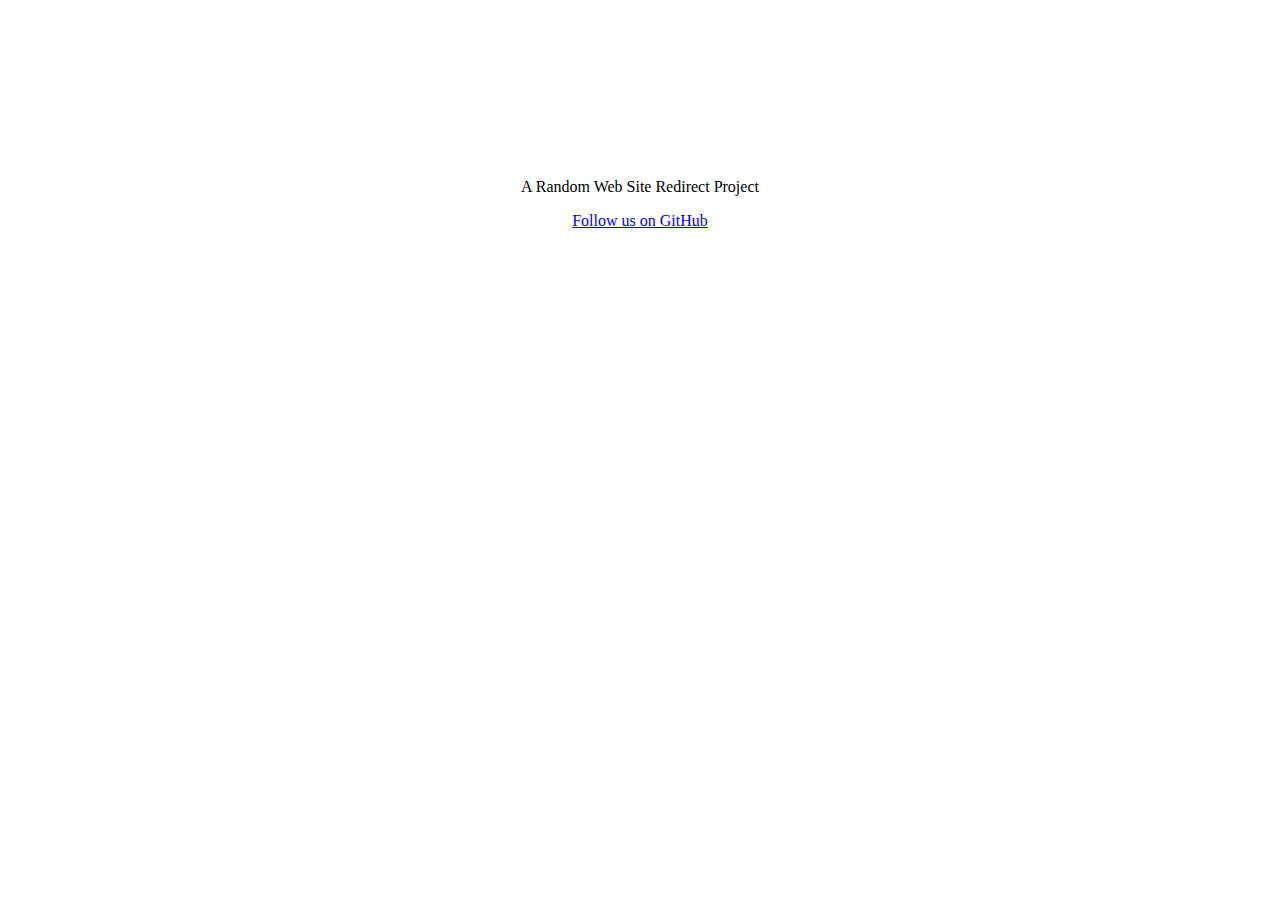
<file: index.html>
<!DOCTYPE html>
<html>
    <head>
        <title>Rolling Ball</title>
        <link rel="stylesheet" href="rollingball.css">
    </head>
    <body>
        <iframe src="https://scratch.mit.edu/projects/843918707/embed" allowtransparency="true" width="485" height="402" frameborder="0" scrolling="no" allowfullscreen></iframe>
        <p>A Random Web Site Redirect Project</p>
        <a href="https://github.com/eren46king">Follow us on GitHub</a>
    </body>
</html>
</file>
<file: rollingball.css>
body {
    text-align: center;
} 


  iframe {
    width: 100%;
    height: 100%;
    border: none;
  }
</file>
